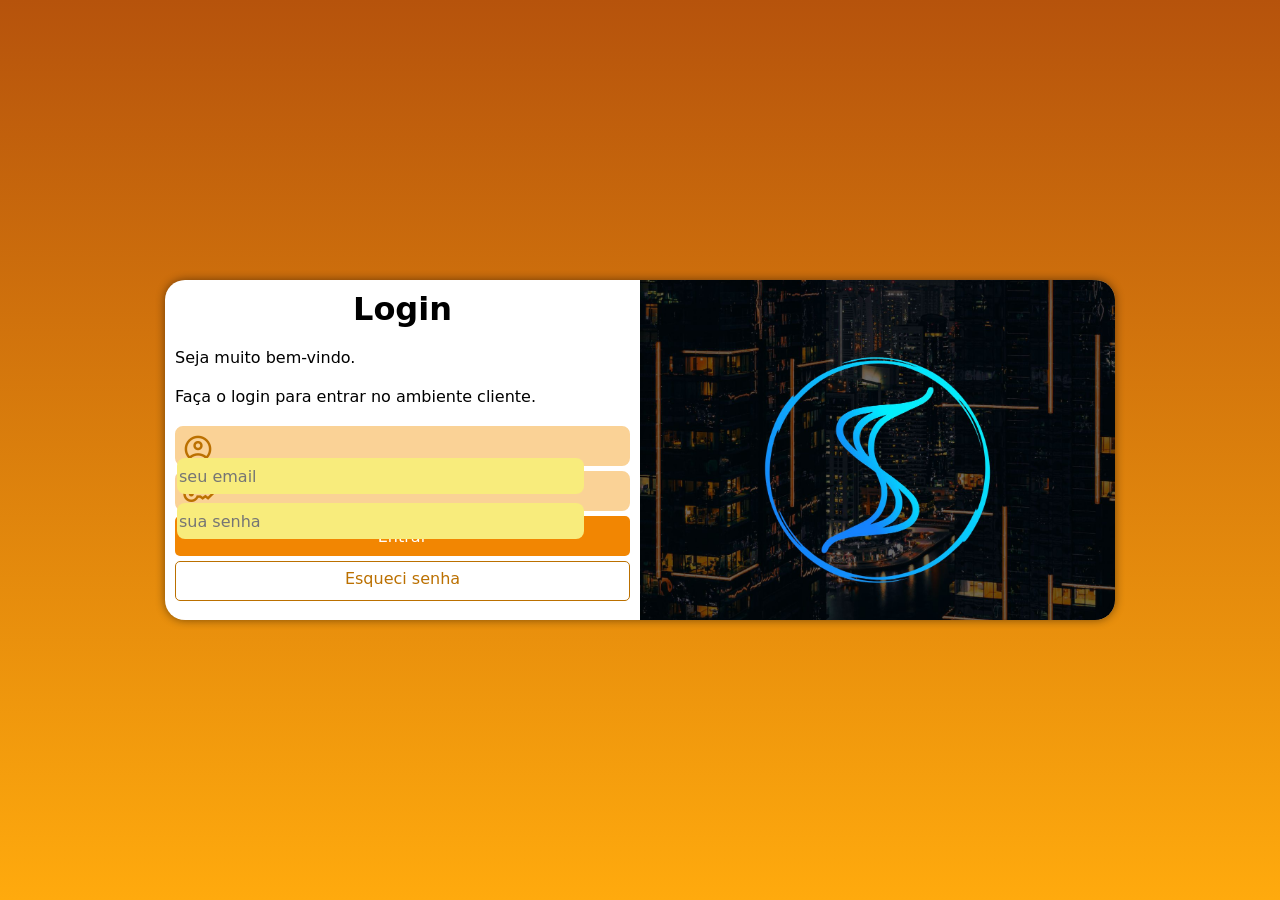
<file: index.html>
<!DOCTYPE html>
<html lang="pt-BR">
<head>
    <meta charset="UTF-8">
    <meta http-equiv="X-UA-Compatible" content="IE=edge">
    <meta name="viewport" content="width=device-width, initial-scale=1.0">
    <title>Developer ES - Login</title>
    <link rel="stylesheet" href="estilos/celular.css">
    <link rel="stylesheet" href="estilos/media-query.css">
    <link rel="stylesheet" href="https://fonts.googleapis.com/css2?family=Material+Symbols+Outlined:opsz,wght,FILL,GRAD@48,400,0,0" />
</head>
<body>
    
        <main>
            <section id="login">
                <div id="imagem">
                    <!--Aqui vai uma imagem nas CSS-->
                </div>
                <div id="formulario">
                    <h1>Login</h1>
                    <p>Seja muito bem-vindo.</p>
                    <p>Faça o login para entrar no ambiente cliente.</p>
                    <form action="login.php" method="post" autocomplete="on">
                        <div class="campo">
                            <span class="material-symbols-outlined">account_circle</span>
                            <input type="email" name="login" id="ilogin" autocomplete="email" placeholder="seu email">
                             <label for="ilogin">Login</label>
                        </div>
                        <div class="campo">
                            <span class="material-symbols-outlined">key</span>
                            <input type="password" name="senha" id="isenha" autocomplete="current-password" placeholder="sua senha">
                             <label for="isenha">Senha</label>
                        </div>
                        <input type="submit" value="Entrar">
                        <a href="esqueci.html" class="botao">Esqueci senha</a>
                    </form>
                </div>
            </section>
        </main>
       
</body>
</html>
</file>
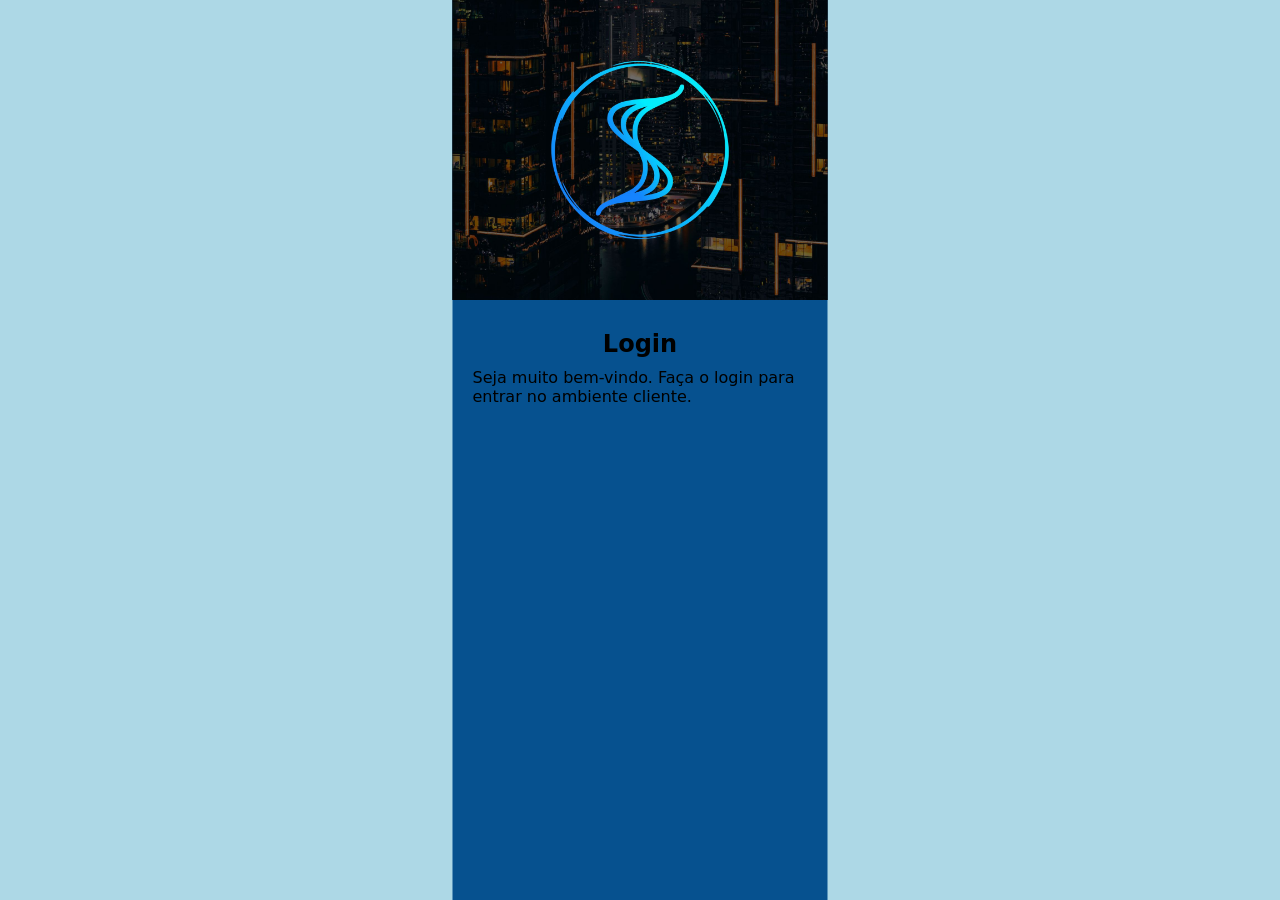
<file: LOGIN/index.html>
<!DOCTYPE html>
<html lang="pt-BR">
<head>
    <meta charset="UTF-8">
    <meta http-equiv="X-UA-Compatible" content="IE=edge">
    <meta name="viewport" content="width=device-width, initial-scale=1.0">
    <title>Developer ES - Login</title>
    <link rel="stylesheet" href="estilos/celular.css">
</head>
<body>
    <main>
        <section id="login">
            <div id="imagem">
                <!--Aqui vai uma imagem nas CSS-->
            </div>
            <div id="formulario">
                <h1>Login</h1>
                <p>Seja muito bem-vindo. Faça o login para entrar no ambiente cliente.</p>
            </div>
        </section>
    </main>    
</body>
</html>
</file>
<file: estilos/celular.css>
@charset "UTF-8";

/* 
Paleta de Cores 
#F50B07
#F52E09
#E64B0E
#FC6B03
#F28602
*/

* {
    font-family: system-ui, -apple-system, BlinkMacSystemFont, 'Segoe UI', Roboto, Oxygen, Ubuntu, Cantarell, 'Open Sans', 'Helvetica Neue', sans-serif;
    padding: 0px;
    margin: 0px;
    box-sizing: border-box;
}

body, html {
    background-color: #F28602;
    height: 100vh;
    width: 100vw;
}

main {
    position: relative;
    height: 100vh;
    width: 100vw;
}

section#login {
    position: absolute;
    top: 50%;
    left: 50%;
    
    overflow: hidden;
    background-color: white;
    width: 250px;
    height: 510px;
    border-radius: 20px;
    box-shadow: 0px 0px 10px rgba(0, 0, 0, 0.480);

    transform: translate(-50%, -50%);
    transition: width .4s, height .4s;
    transition-timing-function: ease;
}

section#login > div#imagem {
    display: block;
    background: #F28602 url(../imagens/logo.jpg) no-repeat;
    background-size: cover;
    height: 200px;
}

section#login > div#formulario {
    display: block;
    padding: 10px;

}

div#formulario > h1 {
    text-align: center;
    margin-bottom: 10px;
}

div#formulario > p {
    font-size: 0.8em;
}

form > div.campo {
    background-color: #fad296;
    border: 2px solid #fad296;
    display: block;
    width: 100%;
    height: 40px;
    border-radius: 8px;
    margin: 5px 0px;
}

div.campo > label {
    display: none;
}

div.campo > span {
    color: #bb7000;
    font-size: 2em;
    width: 40px;
    padding: 5px;
}

div.campo > input {
    background-color: #f8ec7c;
    font-size: 1em;
    width: calc(100% - 44.5px);
    height: 100%;
    border: 0px;
    border-radius: 8px;
    padding: 2px;
    transform: translateY(-12px);
}

div.campo > input:focus-within {
    background-color: white;
}

form > input[type=submit]{
    display: block;
    font-size: 1em;
    width: 100%;
    height: 40px;
    background-color: #F28602;
    color: white;
    border: none;
    border-radius: 5px;
    cursor: pointer;
}

form > input[type=submit]:hover {
    background-color: #bb7000;
    color: white;
}

form > a.botao {
    display: block;
    text-align: center;
    font-size: 1em;
    width: 100%;
    height: 40px;
    padding-top: 7px;
    margin-top: 5px;
    background-color: white;
    color: #bb7000;
    border: 1px solid #bb7000;
    border-radius: 5px;
    text-decoration: none;
}

form > a.botao:hover {
    background-color: #f8ec7c;
}

form > a.botao > span {
    font-size: .8em;
}
</file>
<file: estilos/media-query.css>
@charset "UTF-8";

/* Para as demais mídias*/

/* Typical Device Breakpoints 
-----------------------------
Pequenas telas: até 600px
Celular: de 600px até 768px
Tablet: 768px até 992px
Desktop: 992px 1200px
Grandes telas: acima de 1200px
*/

@media screen and (min-width: 768px) and (max-width: 992px) {
 /* CONFIGURAÇÃO PARA TABLET */
    body {
        background-image: linear-gradient(to top, #ffaa0d, #b6530c );
    }

    section#login{
        width: 80vw;
        height: 280px;
    }

    section#login > div#imagem {
        float: left;
        width: 30%;
        height: 100%;
    }

    section#login > div#formulario {
        float: right;
        width: 70%;
    }
}

@media screen and (min-width: 992px) { 
    /*CONFIRGURAÇÕES PARA DESKTOP */

    body {
        background-image: linear-gradient(to top, #ffaa0d, #b6530c );
    }

    section#login {
        width: 950px;
        height: 340px;
    }

    section#login > div#imagem {
        float: right;
        width: 50%;
        height: 100%;
    }

    section#login > div#formulario {
        float: left;
        width: 50%;
    }

    div#formulario > h1 {
        font-size: 2em;
    }

    div#formulario > p {
        font-size: 1em;
        margin: 20px 0px;
    }
}
</file>
<file: LOGIN/estilos/celular.css>
@charset "UTF-8";

*{
    margin: 0px;
    padding: 0px;
    box-sizing: border-box;
    font-family: system-ui, -apple-system, BlinkMacSystemFont, 'Segoe UI', Roboto, Oxygen, Ubuntu, Cantarell, 'Open Sans', 'Helvetica Neue', sans-serif;
}

body, html {
    background-color: lightblue;
}

section#login {
    position: absolute;
    top: 50%;
    left: 50%;
    display: block;
    background-color: rgb(6, 81, 143);
    width: 375px;
    height: 100vh;
    transform: translate(-50%, -50%);

}

section#login > div#imagem {
    background: black url(../imagens/logo.jpg) no-repeat;
    background-size: cover;
    height: 300px;
}

section#login > div#formulario {
    position: relative;
    top: 10px;
    padding: 20px;
}

section#login > div#formulario > h1 {
    text-align: center;
    padding-bottom: 10px;
}
</file>
